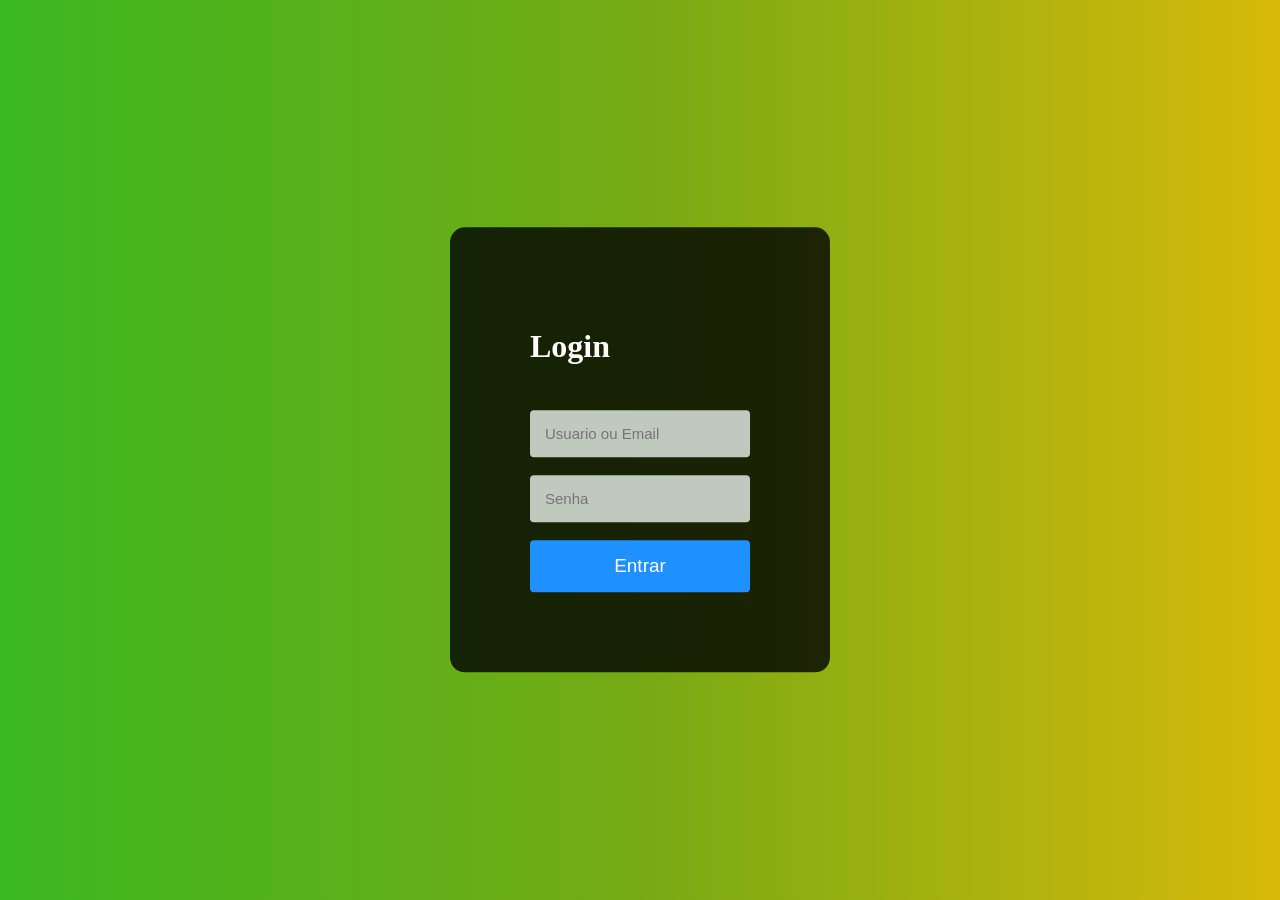
<file: index.html>
<!DOCTYPE html>
<html lang="en">
<head>
    <meta charset="UTF-8">
    <meta http-equiv="X-UA-Compatible" content="IE=edge">
    <meta name="viewport" content="width=device-width, initial-scale=1.0">
    <link rel="stylesheet" href="Style.css">
    <title>Document</title>
</head>
<body>
    <div>
        <h1 class="h">Login</h1>
        <input type="text" placeholder="Usuario ou Email">
        <br><br>
        <input type="password" placeholder="Senha">
        <br><br>
        <button>Entrar</button>
    </div>
</body>
</html>
</file>
<file: Style.css>
body{
   background:linear-gradient(45deg, #3ab821,#76aa14,#d8b90a);
}
div{
   background-color: rgba(0, 0, 0, 0.8);
   position: absolute;
   top: 50%;
   left: 50%;
   transform: translate(-50%,-50%);
   padding: 80px;
   border-radius: 15px;
   color: #fff;
}
input{
   background-color: #bfc9bd;
   padding: 15px;
   border: none;
   outline: none;
   font-size: 15px;
   border-radius: 4px;
}
button{
   background-color: dodgerblue;
   border: none;
   padding: 15px;
   width: 100%;
   border-radius: 4px;
   color: white;
   font-size: 19px;
   
}
button:hover{
   background-color: deepskyblue;
   cursor: pointer;
}

.h{
   margin-block-end: 45px;
}
</file>
